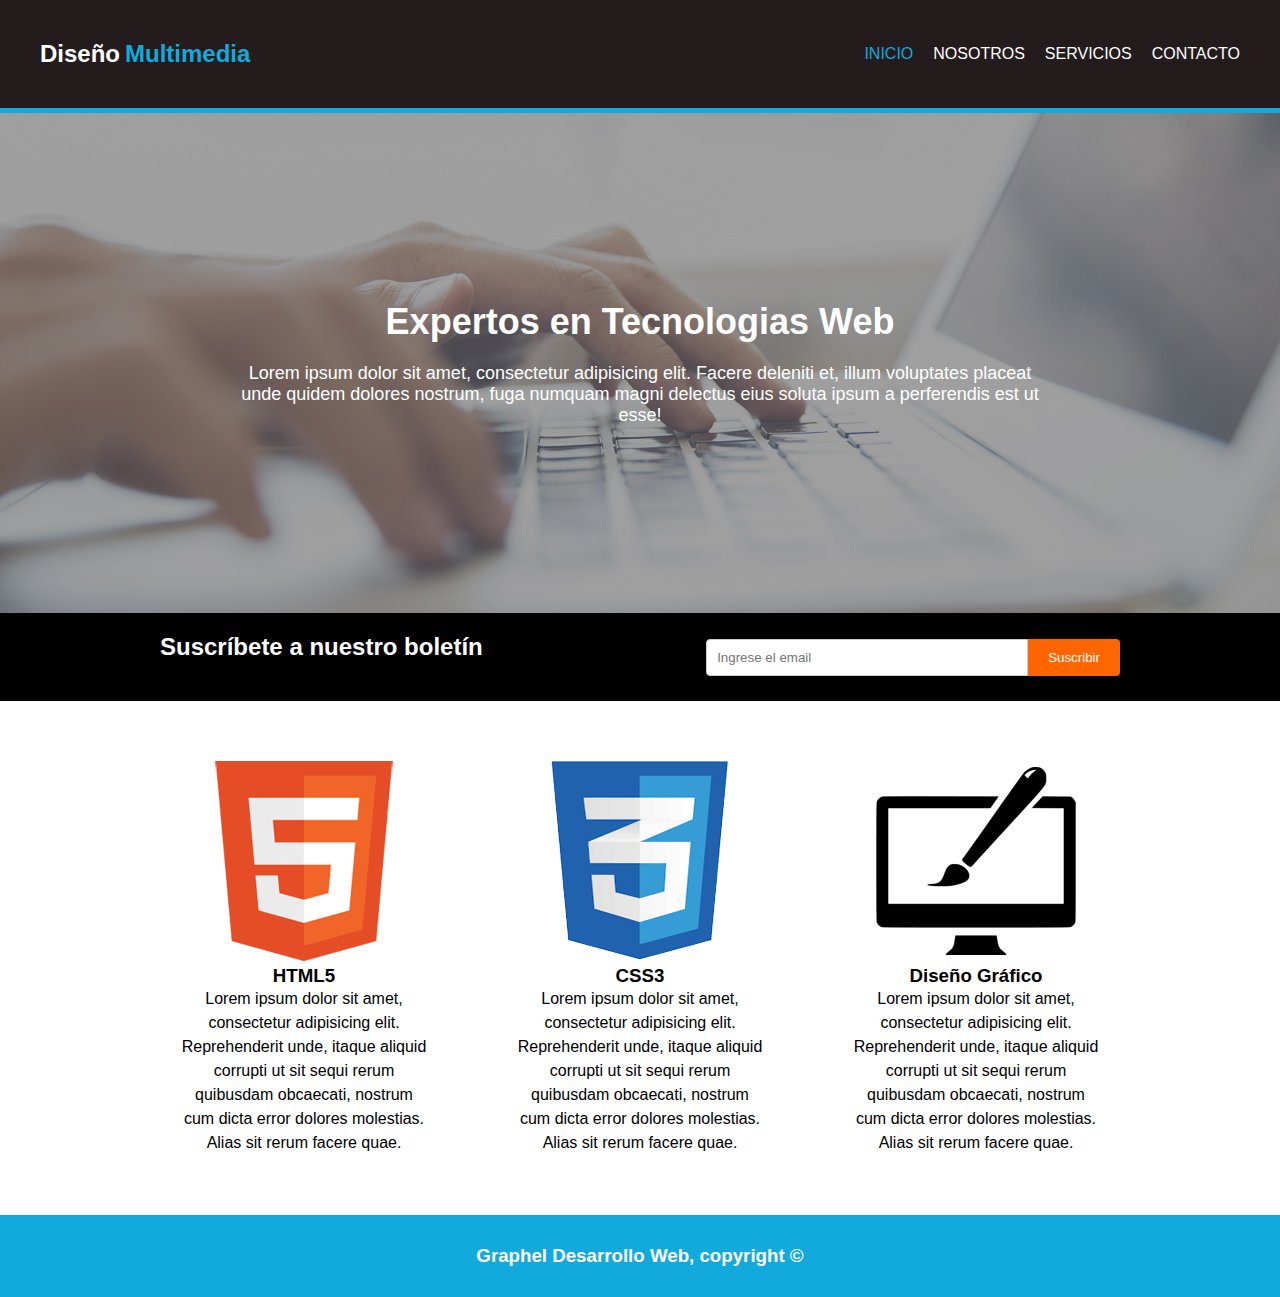
<file: index.html>
<!DOCTYPE html>
<html lang="es">
<head>
  <meta charset="UTF-8">
  <meta name="viewport" content="width=device-width, initial-scale=1.0">
  <link rel="stylesheet" href="./styles/style.css">
  <title>Diseño Multimedia</title>
</head>
<body>
  <header>
		<div class="container">
		<div class="logo">
			<h2 id="titulo">Diseño</h2>
			<h2 id="titulo1">Multimedia</h2>
		</div>
		<nav>
			<ul id="contenido">
			<li><a href="index.html" class="color">INICIO</a></li>
			<li><a href="templates/nosotros.html">NOSOTROS</a></li>
			<li><a href="templates/servicios.html">SERVICIOS</a></li>
			<li><a href="templates/contacto.html">CONTACTO</a></li>
			</ul>
		</nav>
		</div>
  </header>
  <hr>
  <main>
    
		<section class="tecnologia">
			<div class="container1">
		<h1>Expertos en Tecnologias Web</h1>
		<p>Lorem ipsum dolor sit amet, 
			consectetur adipisicing elit. 
			Facere deleniti et, illum voluptates placeat unde quidem dolores nostrum, 
			fuga numquam magni delectus eius soluta ipsum a perferendis est ut esse!</p>
		</div>
		</section>

		<section class="suscribir">
			<div class="container2">
			<h3>Suscríbete a nuestro boletín</h3>
			<form>
				<input type="email" placeholder="Ingrese el email" required>
				<button type="button">Suscribir</button>
			</form>
			</div>
		</section>

		<section class="imagenes">
			<div class="container3">
				<div class="imagen">
				<img src="assets/images/logo_html.png" alt="HTML5">
				<h3>HTML5</h3>
				<p>Lorem ipsum dolor sit amet, 
					consectetur adipisicing elit. 
					Reprehenderit unde, itaque aliquid corrupti ut sit sequi rerum quibusdam obcaecati, 
					nostrum cum dicta error dolores molestias. Alias sit rerum facere quae.
				</p>
			</div>
			<div class="imagen">
				<img src="assets/images/logo_css.png" alt="CSS3">
				<h3>CSS3</h3>
				<p>Lorem ipsum dolor sit amet, 
					consectetur adipisicing elit. 
					Reprehenderit unde, itaque aliquid corrupti ut sit sequi rerum quibusdam obcaecati, 
					nostrum cum dicta error dolores molestias. Alias sit rerum facere quae.
				</p>
			</div>
			<div class="imagen">
				<img src="assets/images/logo_brush.png" alt="BRUSH">
				<h3>Diseño Gráfico</h3>
				<p>Lorem ipsum dolor sit amet, 
					consectetur adipisicing elit. 
					Reprehenderit unde, itaque aliquid corrupti ut sit sequi rerum quibusdam obcaecati, 
					nostrum cum dicta error dolores molestias. Alias sit rerum facere quae.
				</p>
			</div>
		</section>
    </main>
	<footer>
		<section class="final">
            <div class="container4">
                <h3>Graphel Desarrollo Web, copyright &copy;</h3>
            </div>
        </section>
	</footer>
</body>
</html>
</file>
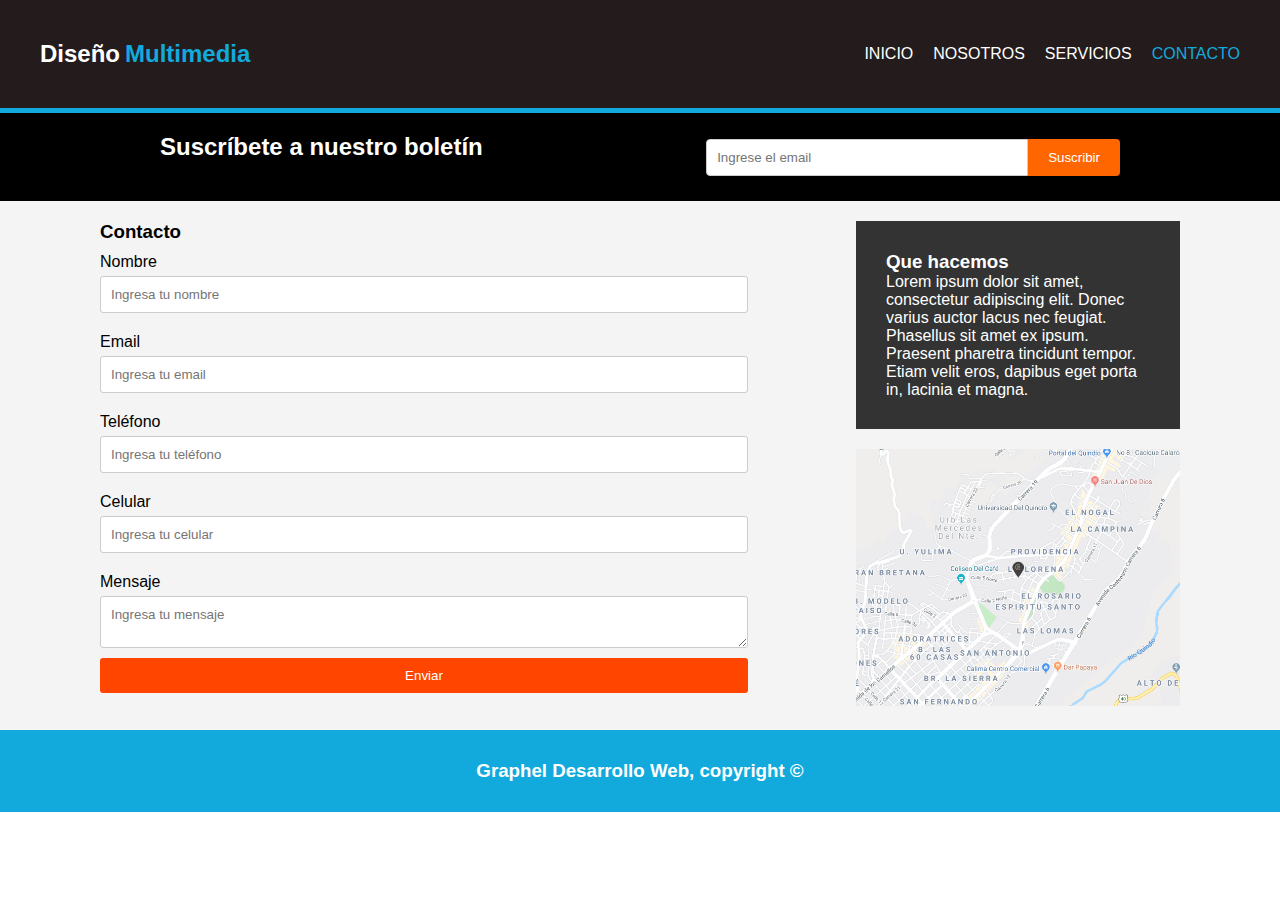
<file: templates/contacto.html>
<!DOCTYPE html>
<html lang="es">
<head>
    <meta charset="UTF-8">
    <meta name="viewport" content="width=device-width, initial-scale=1.0">
    <link rel="stylesheet" href="../styles/style.css">
    <title>Diseño Multimedia</title>
</head>
<body>
    <header>
        <div class="container">
            <div class="logo">
                <h2 id="titulo">Diseño</h2>
                <h2 id="titulo1">Multimedia</h2>
            </div>
            <nav>
                <ul id="contenido">
                    <li><a href="../index.html">INICIO</a></li>
                    <li><a href="nosotros.html" >NOSOTROS</a></li>
                    <li><a href="servicios.html">SERVICIOS</a></li>
                    <li><a href="contacto.html"class="color">CONTACTO</a></li>
                </ul>
            </nav>
        </div>
    </header>
    <hr>
    <main>
        <section class="suscribir">
            <div class="container2">
              <h3>Suscríbete a nuestro boletín</h3>
              <form>
                <input type="email" placeholder="Ingrese el email" required>
                <button type="button">Suscribir</button>
              </form>
            </div>
        </section>
        <section class="contact-section">
            <div class="contact-form">
                <h3>Contacto</h3>
                <form action="#">
                    <label for="name">Nombre</label>
                    <input type="text" id="name" placeholder="Ingresa tu nombre" required>
                    <label for="email">Email</label>
                    <input type="email" id="email" placeholder="Ingresa tu email" required>
                    <label for="phone">Teléfono</label>
                    <input type="tel" id="phone" placeholder="Ingresa tu teléfono" required>
                    <label for="cell">Celular</label>
                    <input type="tel" id="cell" placeholder="Ingresa tu celular" required>
                    <label for="message">Mensaje</label>
                    <textarea id="message" placeholder="Ingresa tu mensaje" required></textarea>
                    <button type="submit">Enviar</button>
                </form>
            </div>
            <div class="que-hacemos">
                <div class="contact-info">
                    <h3>Que hacemos</h3>
                    <p>Lorem ipsum dolor sit amet, consectetur adipiscing elit. Donec varius auctor lacus nec feugiat. Phasellus sit amet ex ipsum. Praesent pharetra tincidunt tempor. Etiam velit eros, dapibus eget porta in, lacinia et magna.</p>
                </div>
                <div class="map">
                    <img src="../assets/images/mapaGoogle.png" alt="Mapa">
                </div>
            </div>
        </section>		
    </main>
    <footer>
        <section class="final">
            <div class="container4">
                <h3>Graphel Desarrollo Web, copyright &copy;</h3>
            </div>
        </section>
    </footer>
</body>
</html>
</file>
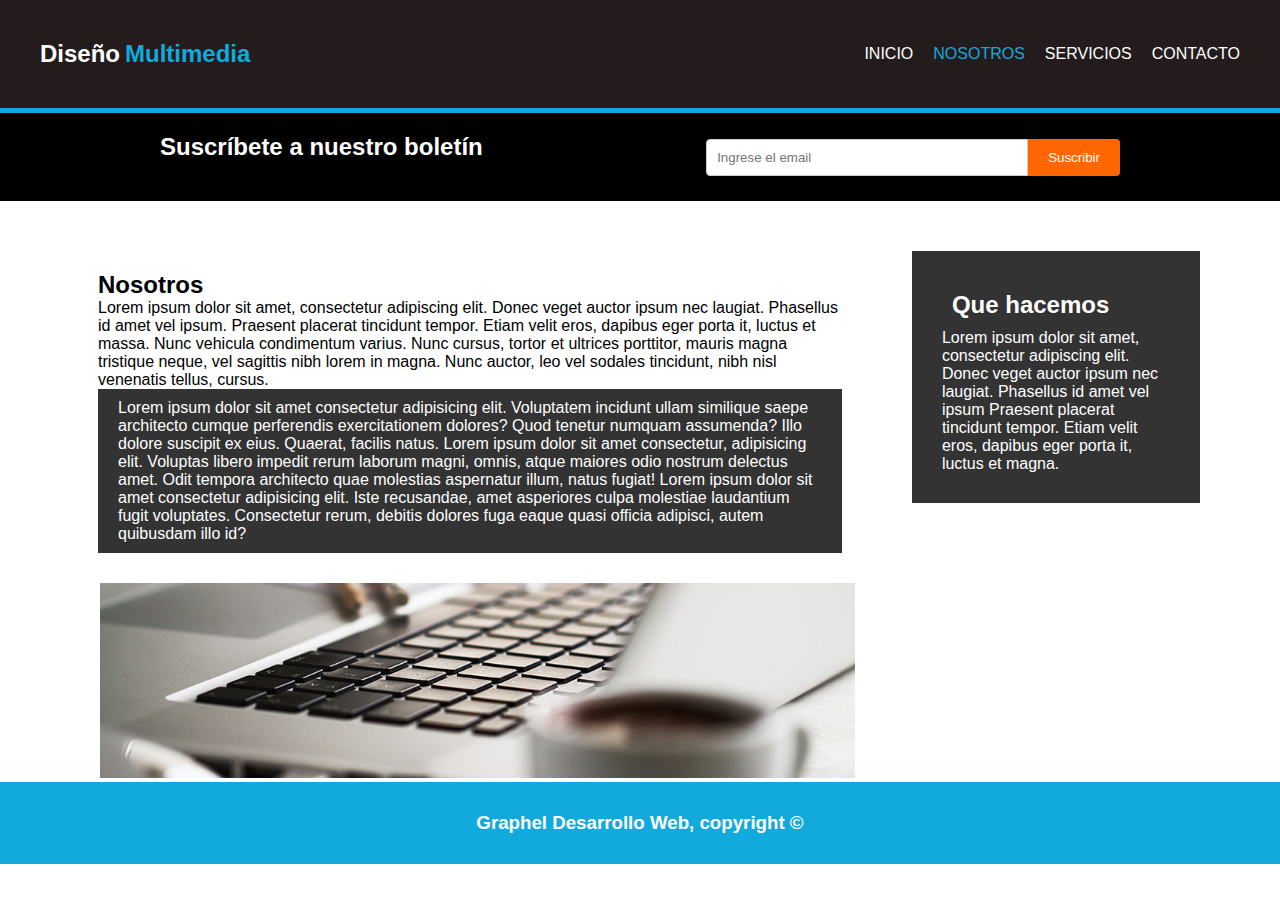
<file: templates/nosotros.html>
<!DOCTYPE html>
<html lang="es">
<head>
    <meta charset="UTF-8">
    <meta name="viewport" content="width=device-width, initial-scale=1.0">
    <link rel="stylesheet" href="../styles/style.css">
    <title>Diseño Multimedia</title>
</head>
<body>
    <header>
        <div class="container">
            <div class="logo">
                <h2 id="titulo">Diseño</h2>
                <h2 id="titulo1">Multimedia</h2>
            </div>
            <nav>
                <ul id="contenido">
                    <li><a href="../index.html">INICIO</a></li>
                    <li><a href="nosotros.html"class="color">NOSOTROS</a></li>
                    <li><a href="servicios.html">SERVICIOS</a></li>
                    <li><a href="contacto.html">CONTACTO</a></li>
                </ul>
            </nav>
        </div>
    </header>
    <hr>
    <main>
        <section class="suscribir">
            <div class="container2">
              <h3>Suscríbete a nuestro boletín</h3>
              <form>
                <input type="email" placeholder="Ingrese el email" required>
                <button type="button">Suscribir</button>
              </form>
            </div>
        </section>
        <div class="content-container">
            <div class="nosotros-content">
                <h2>Nosotros</h2>
                <p>Lorem ipsum dolor sit amet, consectetur adipiscing elit. Donec veget auctor ipsum nec laugiat. Phasellus
                    id amet vel ipsum. Praesent placerat tincidunt tempor. Etiam velit eros, dapibus eger porta it, luctus et
                    massa. Nunc vehicula condimentum varius. Nunc cursus, tortor et ultrices porttitor, mauris magna tristique
                    neque, vel sagittis nibh lorem in magna. Nunc auctor, leo vel sodales tincidunt, nibh nisl venenatis tellus,
                    cursus.
                </p>
                <p class="tercer-texto">
                    Lorem ipsum dolor sit amet consectetur adipisicing elit. Voluptatem incidunt ullam similique saepe architecto cumque perferendis exercitationem dolores? Quod tenetur numquam assumenda? Illo dolore suscipit ex eius. Quaerat, facilis natus. Lorem ipsum dolor sit amet consectetur, adipisicing elit. Voluptas libero impedit rerum laborum magni, omnis, atque maiores odio nostrum delectus amet. Odit tempora architecto quae molestias aspernatur illum, natus fugiat! Lorem ipsum dolor sit amet consectetur adipisicing elit. Iste recusandae, amet asperiores culpa molestiae laudantium fugit voluptates. Consectetur rerum, debitis dolores fuga eaque quasi officia adipisci, autem quibusdam illo id?
                </p>
            </div>
            <div class="que-hacemos-content">
                <div class="que-hacemos-header">
                    <h2>Que hacemos</h2>
                </div>
                <p>Lorem ipsum dolor sit amet, consectetur
                    adipiscing elit. Donec veget auctor ipsum
                    nec laugiat. Phasellus id amet vel ipsum
                    Praesent placerat tincidunt tempor. Etiam
                    velit eros, dapibus eger porta it, luctus et
                    magna.
                </p>
            </div>
          
        </div>
        <div class="image-container">
            <img src="../assets/images/891.jpg" alt="Laptop Image">
        </div>
    </main>
    <footer>
        <section class="final">
            <div class="container4">
                <h3>Graphel Desarrollo Web, copyright &copy;</h3>
            </div>
        </section>
    </footer>
</body>
</html>
</file>
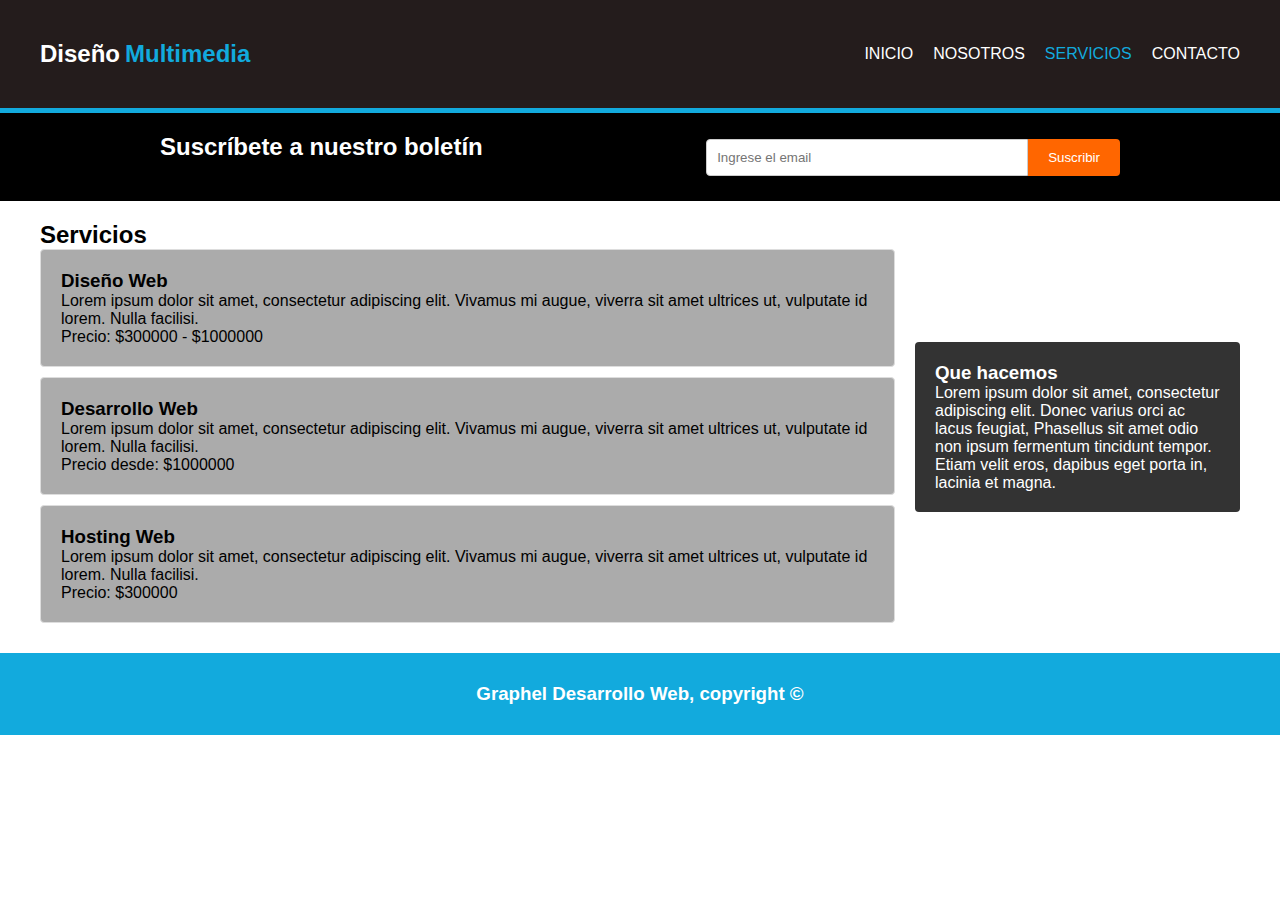
<file: templates/servicios.html>
<!DOCTYPE html>
<html lang="es">
<head>
    <meta charset="UTF-8">
    <meta name="viewport" content="width=device-width, initial-scale=1.0">
    <link rel="stylesheet" href="../styles/style.css">
    <title>Diseño Multimedia</title>
</head>
<body>
    <header>
        <div class="container">
            <div class="logo">
                <h2 id="titulo">Diseño</h2>
                <h2 id="titulo1">Multimedia</h2>
            </div>
            <nav>
                <ul id="contenido">
                    <li><a href="../index.html">INICIO</a></li>
                    <li><a href="nosotros.html">NOSOTROS</a></li>
                    <li><a href="servicios.html"class="color">SERVICIOS</a></li>
                    <li><a href="contacto.html">CONTACTO</a></li>
                </ul>
            </nav>
        </div>
    </header>
    <hr>
    <main>
        <section class="suscribir">
            <div class="container2">
              <h3>Suscríbete a nuestro boletín</h3>
              <form>
                <input type="email" placeholder="Ingrese el email" required>
                <button type="button">Suscribir</button>
              </form>
            </div>
        </section>
        <div class="container">
            <div class="services">
                <h2>Servicios</h2>
                <div class="service">
                    <h3>Diseño Web</h3>
                    <p>Lorem ipsum dolor sit amet, consectetur adipiscing elit. Vivamus mi augue, viverra sit amet ultrices ut, vulputate id lorem. Nulla facilisi.</p>
                    <p>Precio: $300000 - $1000000</p>
                </div>
                <div class="service">
                    <h3>Desarrollo Web</h3>
                    <p>Lorem ipsum dolor sit amet, consectetur adipiscing elit. Vivamus mi augue, viverra sit amet ultrices ut, vulputate id lorem. Nulla facilisi.</p>
                    <p>Precio desde: $1000000</p>
                </div>
                <div class="service">
                    <h3>Hosting Web</h3>
                    <p>Lorem ipsum dolor sit amet, consectetur adipiscing elit. Vivamus mi augue, viverra sit amet ultrices ut, vulputate id lorem. Nulla facilisi.</p>
                    <p>Precio: $300000</p>
                </div>
            </div>
            <div class="about">
                <h3>Que hacemos</h3>
                <p>Lorem ipsum dolor sit amet, consectetur adipiscing elit. Donec varius orci ac lacus feugiat, Phasellus sit amet odio non ipsum fermentum tincidunt tempor. Etiam velit eros, dapibus eget porta in, lacinia et magna.</p>
            </div>
        </div>
    </main>
    <footer>
        <section class="final">
            <div class="container4">
                <h3>Graphel Desarrollo Web, copyright &copy;</h3>
            </div>
        </section>
    </footer>
</body>
</html>
</file>
<file: styles/style.css>
*{
    margin: 0;
    padding: 0;
    font-family: sans-serif;
}

header {
  background-color: rgb(36, 28, 28);
  display: flex;
  align-items: center;
  padding: 20px;


}

.color{
    color: rgb(18, 170, 221);
}

.container {
  display: flex;
  justify-content: space-between;
  align-items: center;
  width: 100%;
  max-width: 960px;
  margin: 0 auto;
  
}

.logo{
   display: flex;
   align-items: center;

}

#titulo {
  color: white;
  margin-right: 5px;
}

#titulo1 {
  color: rgb(18, 170, 221);
}


nav ul {
  list-style: none;
  display: flex;
  
}

nav li {
  margin-left: 20px;
}

nav a {
  color: white;
  text-decoration: none;
}

hr {
    border: none;
    height: 5px;
    background-color: rgb(18, 170, 221);
    width: 100%;
}
  
.tecnologia{
    background-image: url("../assets/images/cabecera.jpg");
    background-size: cover;
    background-position: center;
    height: 500px;
    display: flex;
    align-items: center;
    justify-content: center;
    text-align: center;
}

.container1 {
    max-width: 800px;
    padding: 20px;
    color: white;
}

.tecnologia h1 {
    font-size: 36px;
    margin-bottom: 20px;
}

.tecnologia p {
    font-size: 18px;
}


.suscribir{
background-color: black;
padding: 20px 0;
display: flex;
align-items: center;

}

.container2{
    display: flex;
    justify-content: space-between;
    align-items: center;
    width: 100%;
    max-width: 960px;
    margin: 0 auto;

}

.suscribir h3{
    font-size: 24px;
    margin-bottom: 20px;
    color: white;
}

.suscribir form {
    display: flex;
    justify-content: flex-end;
}

.suscribir input[type="email"] {
    padding: 10px;
    border: 1px solid #ccc;
    border-radius: 4px 0 0 4px;
    width: 300px;
}
  
.suscribir button[type="button"] {
    padding: 10px 20px;
    background-color: #ff6600;
    color: #fff;
    border: none;
    border-radius: 0 4px 4px 0;

}

.imagenes{
    padding: 40px 0;
    text-align: center;
}

.container3{
    max-width: 960px;
    margin: 0 auto;
    display: flex;
    justify-content: space-between;

}

.imagen{
    width: 30%;
    padding: 20px;
    box-sizing: border-box;
}

.imagen img {
    max-width: 100%;
    height: auto;
}

.imagen h4  {
    font-size: 20px;
    margin: 10px 0;
}

.imagen p {
    font-size: 16px;
    line-height: 1.5;
}

.final{
    background-color: rgb(18, 170, 221);
    padding: 30px;
    display: flex;
    align-items: center;
}

.container4{
   color: white;
   display: flex;
   justify-content: center;
   align-items: center;
   width: 100%;
   max-width: 960px;
   margin: 0 auto;
}
/*
estilos contactos
*/
.contact-section {
    padding: 20px 100px;
    background-color: #f4f4f4;
    display: flex;
    justify-content: space-between;
    align-items: flex-start;
}

.contact-form {
    width: 60%;
}

.contact-form h3 {
    margin-top: 0;
}

.contact-form form {
    display: flex;
    flex-direction: column;
}

.contact-form label {
    margin: 10px 0 5px;
}

.contact-form input,
.contact-form textarea {
    padding: 10px;
    margin-bottom: 10px;
    border: 1px solid #ccc;
    border-radius: 3px;
}

.contact-form button {
    padding: 10px;
    border: none;
    background-color: #ff4500;
    color: #fff;
    border-radius: 3px;
    cursor: pointer;
}

.que-hacemos {
    width: 30%;
    display: flex;
    flex-direction: column;
    align-items: flex-end;
    
}

.contact-info {
    background-color: #333;
    color: #fff;
    padding: 30px;
    margin-bottom: 20px;
    
}

.map img {
    max-width: 100%;
    height: auto;
}
/*
aqui terminan los estilos contacto
*/
/*
estilos nosotros
*/
.content-container {
    display: flex;
    padding: 50px 0px 10px;
    justify-content: space-evenly;
    align-items: flex-start;
}

.nosotros-content {
    margin-right: 50px;
    margin-left: 78px;
    padding: 20px;
}

.que-hacemos-content {
    margin-right: 80px;
  
    background-color: #333;
    color: #fff;
    padding: 30px;
}

.que-hacemos-header {
    justify-content: end;
    padding: 10px;
}

.tercer-texto {
    justify-content: flex-start;
    background-color: #333;
    color: #fff;
    padding: 10px 20px;
}



.image-container img {
    margin-right: 180px;
    margin-left: 100px;
    width: 59%;
    height: auto;
}
/*
aqui terminan los estilos nosotros
*/
/*
estilos servicios
*/
.container {
    display: flex;
    justify-content: space-between;
    padding: 20px;
    max-width: 1200px;
    margin: 0 auto;
}

.services {
    flex: 3;
    margin-right: 20px;
}

.service {
    background-color: #ababab;
    padding: 20px;
    margin-bottom: 10px;
    border: 1px solid #dddddd;
    border-radius: 4px;
}

.about {
    flex: 1;
    background-color: #333333;
    color: #ffffff;
    padding: 20px;
    border-radius: 4px;
}
/*
aqui terminan los estilos de servicios
*/
</file>
